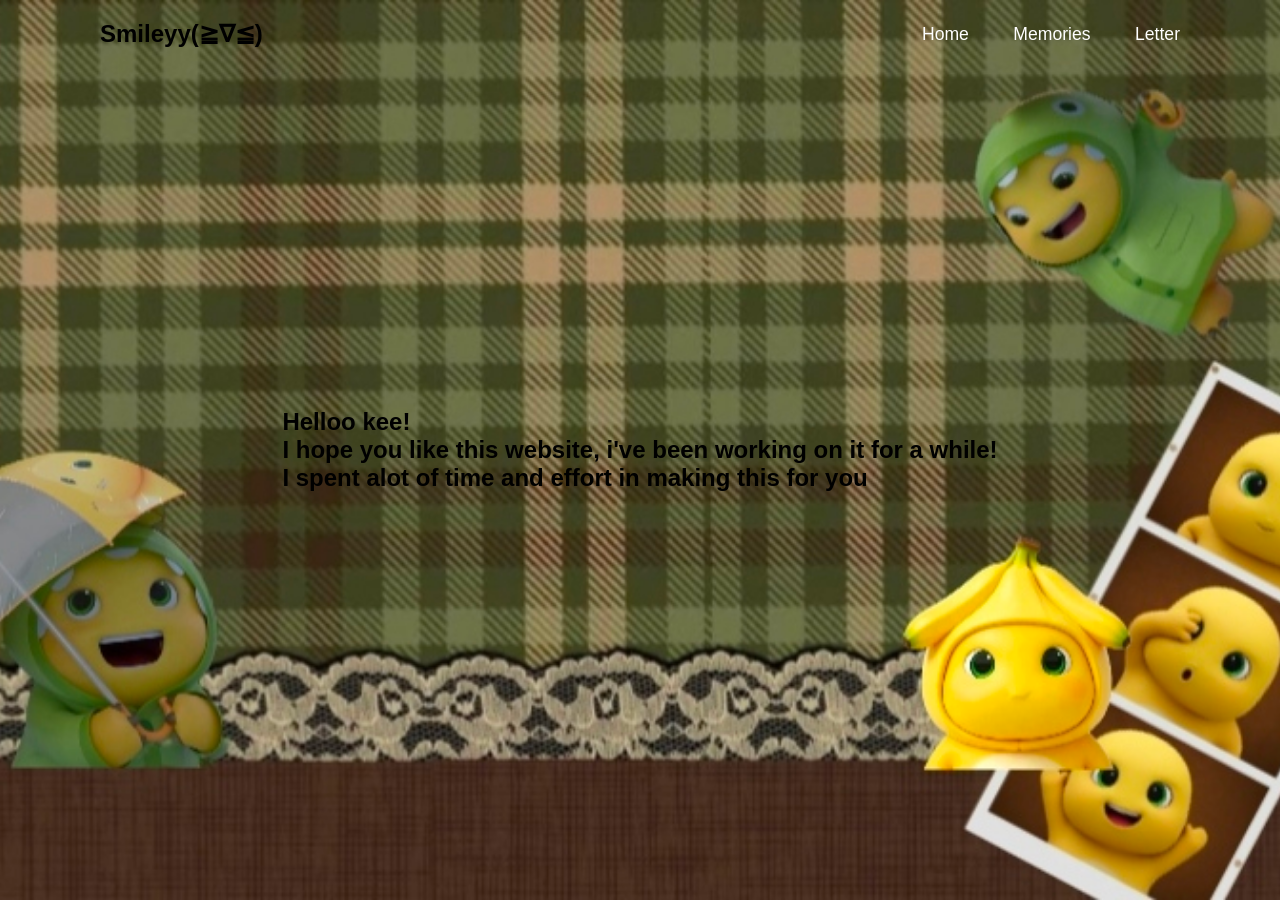
<file: index.html>
<!DOCTYPE html>
<html lang="en">
<head>
    <meta charset="UTF-8">
    <meta http-equiv="X-UA-Compatible" content="IE=edge">
    <meta name="viewport" content="width=device-width, initial-scale=1.0">
    <title>For Athan| My gift for you</title>
    <link rel="stylesheet" href="style.css? v=2">
</head>
<body>
 
    

    <header>
        <h2> Smileyy(≧∇≦)</h2>
        <nav class="navigation">
            <a href="index.html">Home</a>
            <a href="memories.html">Memories</a>  
            <a href="letter.html">Letter</a>
        </nav>
    </header>

     <main>
        <! - - Hero Section - ->
        <section class="hero-section">
            <div class="section-content">
                <div class="hero-details">
                    <h1 class="title">Helloo kee!</h1>
                    <h2 class="description">I hope you like this website, i've been working on it for a while!</h2>
                    <h2 class="description">I spent alot of time and effort in making this for you</h2>
                </div>
            </div>
        </section>
     </main>
     <script src="script.js"></script>
   </body>
   </html>
</file>
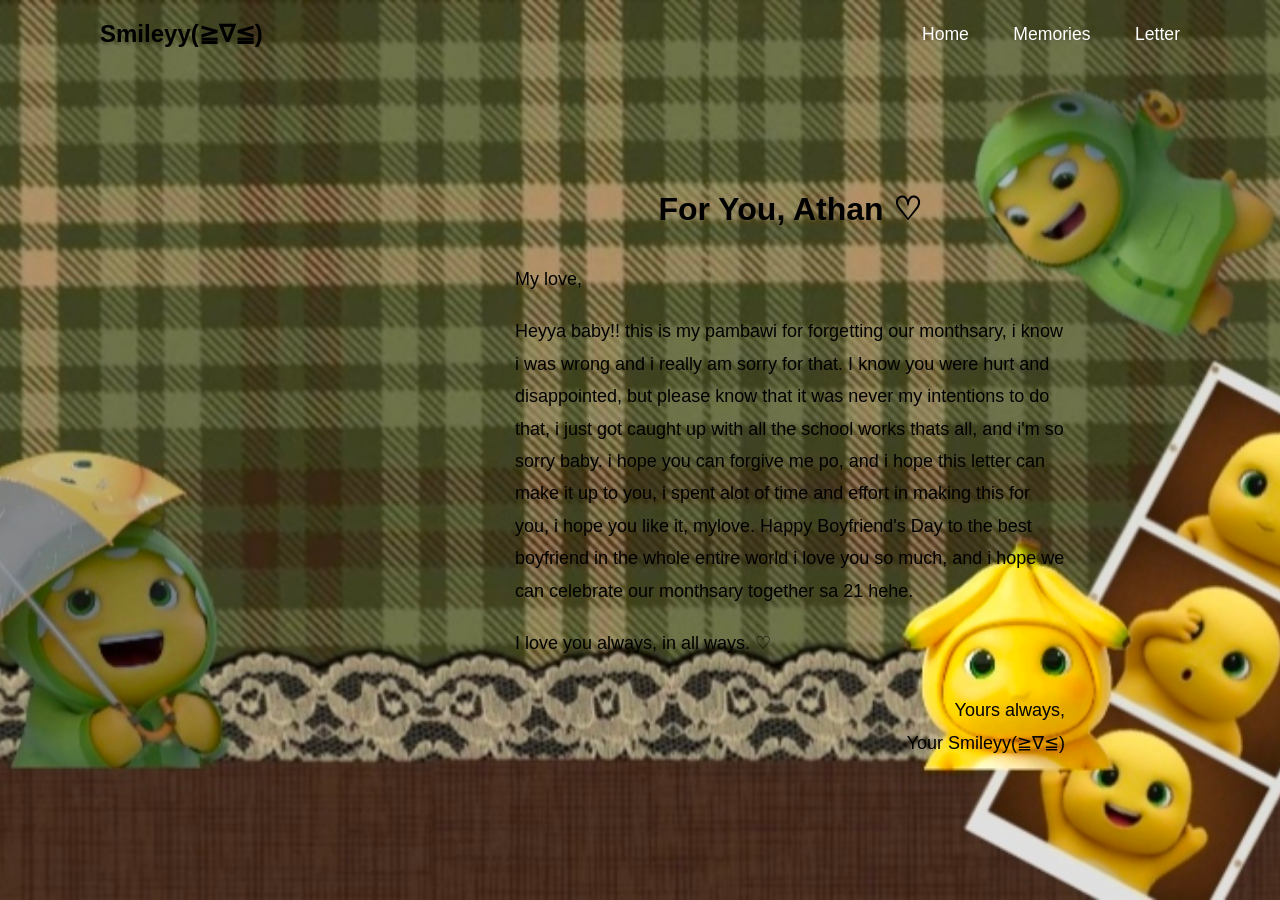
<file: letter.html>
<!DOCTYPE html>
<html lang="en">
<head>
    <meta charset="UTF-8">
    <meta http-equiv="X-UA-Compatible" content="IE=edge">
    <meta name="viewport" content="width=device-width, initial-scale=1.0">
    <title>Letter</title>
    <link rel="stylesheet" href="style.css">
</head>
<body>

    <header>
        <h2> Smileyy(≧∇≦)</h2>
        <nav class="navigation">
            <a href="index.html">Home</a>
            <a href="memories.html">Memories</a>  
            <a href="letter.html">Letter</a>
        </nav>
    </header>

    <div class="music-player">
        <iframe
        width="300"
        height="80"

        src="https://www.youtube.com/embed/KKQI-pIRQMY"
        title="Photograph - Ed Sheeran"
        frameborder="0"
        allow="accelerometer; autoplay; encrypted-media; picture-in-picture"
        allowfullscreen
        ></iframe>
    </div>




<main class="letter-content">
  <div class="letter">
        <h1>For You, Athan ♡</h1>

        <p>
            My love,
        </p>

        <p>
            Heyya baby!! this is my pambawi for forgetting our
            monthsary, i know i was wrong and i really am sorry for that. I know you were hurt and disappointed, 
            but please know that it was never my intentions to do that, i just got caught up with 
            all the school works thats all, and i'm so sorry baby. i hope you can forgive me po, and i hope
            this letter can make it up to you, i spent alot of time and effort in making this for you, i hope
            you like it, mylove. Happy Boyfriend's Day to the best boyfriend in the whole entire world
            i love you so much, and i hope we can celebrate our monthsary together sa 21 hehe.
        </p>

        <p>
            I love you always, in all ways. ♡
        </p>

        <p class="signature">
            Yours always,<br>
            Your Smileyy(≧∇≦)
        </p>
    </div>

</main>
</file>
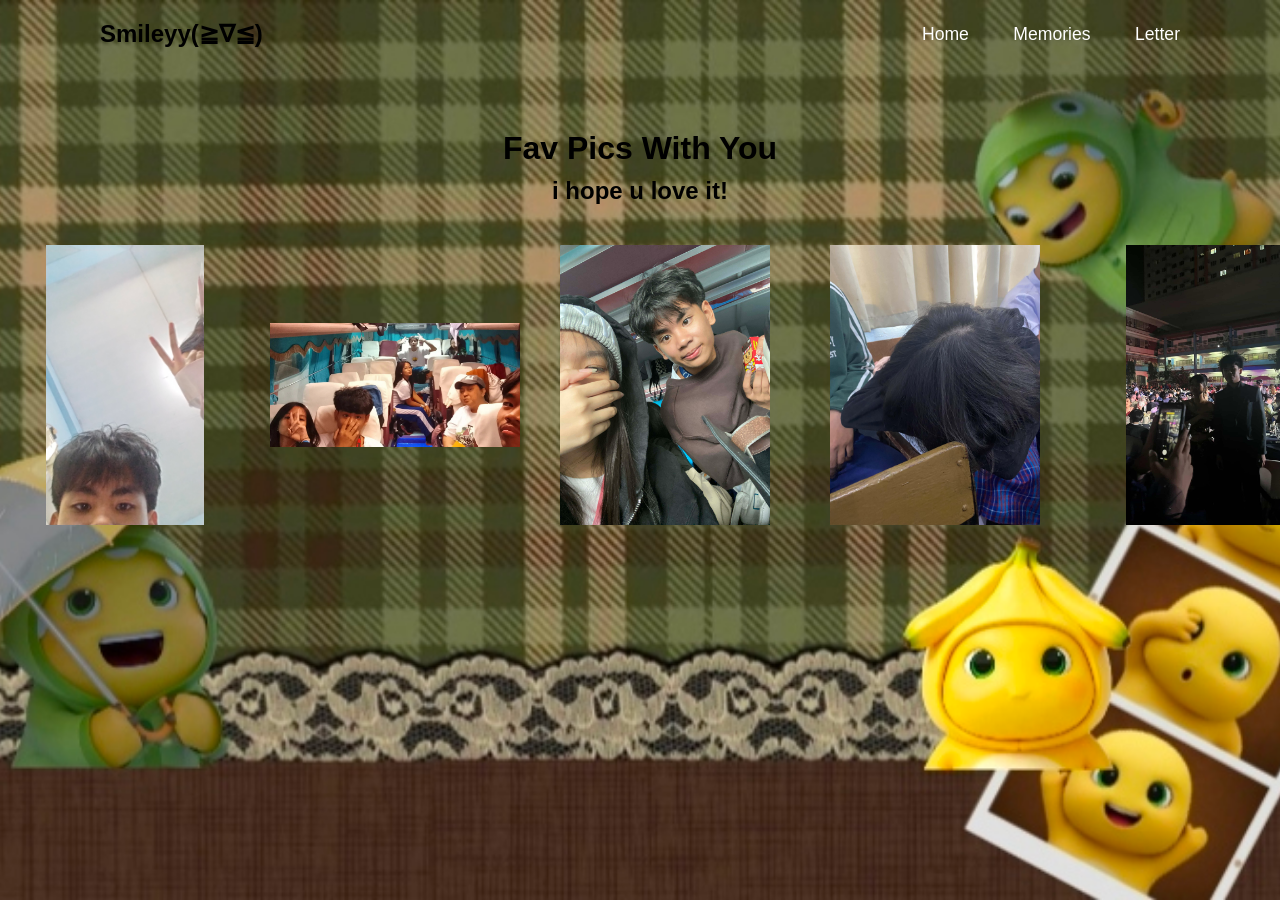
<file: memories.html>
<!DOCTYPE html>
<html lang="en">
    <head>
        <meta charset="UTF-8">
        <meta http-equiv="X-UA-Compatible" content="IE=edge">
        <meta name="viewport" content="width=device-width, initial-scale=1.0">

        <title>Memories</title>

        <link rel="stylesheet" href="style.css">
    </head>

    <body>
        <header>
            <h2> Smileyy(≧∇≦)</h2>
            <nav class="navigation">
                <a href="index.html">Home</a>
                <a href="Memories.html">Memories</a>  
                <a href="Letter.html">Letter</a>
            </nav>
        </header>

        <main class="memories-content">

            <div class="memories-intro">
             <h1>Fav Pics With You</h1>
            <h2>i hope u love it!</h2>
            </div>

            <div class="infinite-scroll">
            <div class="photo-track" id="photo-track"></div>
          </div>
         
        </main>

     <script src="script.js"></script>
        

    </body>
</html>
</file>
<file: style.css>
* {
    margin: 0;
    padding: 0;
    box-sizing: border-box;
    font-family: 'Poppins', sans-serif;
 }



  body {
    display: flex;
    justify-content: center;
    align-items: center;
    min-height: 100vh;
    background: url("background.jpg") no-repeat;
    background-size: cover;
    background-position: center;
 }




 header {
    position: fixed;
    top: 0;
    left: 0;
    width: 100%;
    padding: 20px 100px;
    display: flex;
    justify-content: space-between;
    align-items: center;
    z-index: 99;
 }

 .logo {
    font-size: 2em;
    color: #fff;
    user-select: none;
 }
 .navigation a {
    position: relative;
    font-size: 1.1em;
    color: #fff;
    text-decoration: none;
    font-weight: 500;
    margin-left: 40px;
 }

    .navigation a::after {
        content: '';
        position: absolute;
        left: 0;
        bottom: -6px;
        width: 100%;
        height: 3px;
        background: #fff;
        border-radius: 5px;
        transform-origin: right;
        transform: scaleX(0);
        transition: transform 0.5s;
    }

    .navigation a:hover::after {
        transform-origin: left;
      transform: scaleX(1);
    
    }

    

.memories-content {
    width: 100%;
    min-height: 100vh;
    padding-top:130px;
    text-align: center;
    box-sizing: border-box;
    transform: none !important;
    animation: none !important;
}

.memories-intro {
   text-align: center;
   margin: 0 auto 40px;
}

.memories-intro h1 {
   margin: 0 auto 10px;
}

.memories-intro h2 {
   margin: 0;
}

.infinite-scroll {
   width: 100%;
   overflow: hidden;
   margin-top: 20px;
}

.photo-track {
   display: flex;
   align-items: center;
   gap: 20px;
}

.photo-track img {
   width: 250px;
   height: 280px;
   object-fit: contain;
   flex-shrink: 0;
   border-radius: 15px;
}

body.surprise-hidden {
    visibility: hidden;
}

.photo-track {
width: max-content;
animation: InfiniteScroll 60s linear infinite;
}

@keyframes InfiniteScroll {
   from {
      transform: translateX(0);
   }
   to {
      transform: translateX(-50%);
   }
}


.letter-content {
    min-height: 100vh;
    padding: 150px 20px 60px;
    display: flex;
    justify-content: center;
    align-items: flex-start;
    box-sizing: border-box;
}

.letter {
    width: 90%;
    max-width: 700px;
    padding: 40px;
    box-sizing: border-box;
    text-align: left;
}

.letter h1 {
    text-align: center;
    margin-bottom: 35px;
}

.letter p {
    font-size: 18px;
    line-height: 1.8;
    margin-bottom: 20px;
}

.letter .signature {
    text-align: right;
    margin-top: 35px;
}
</file>
